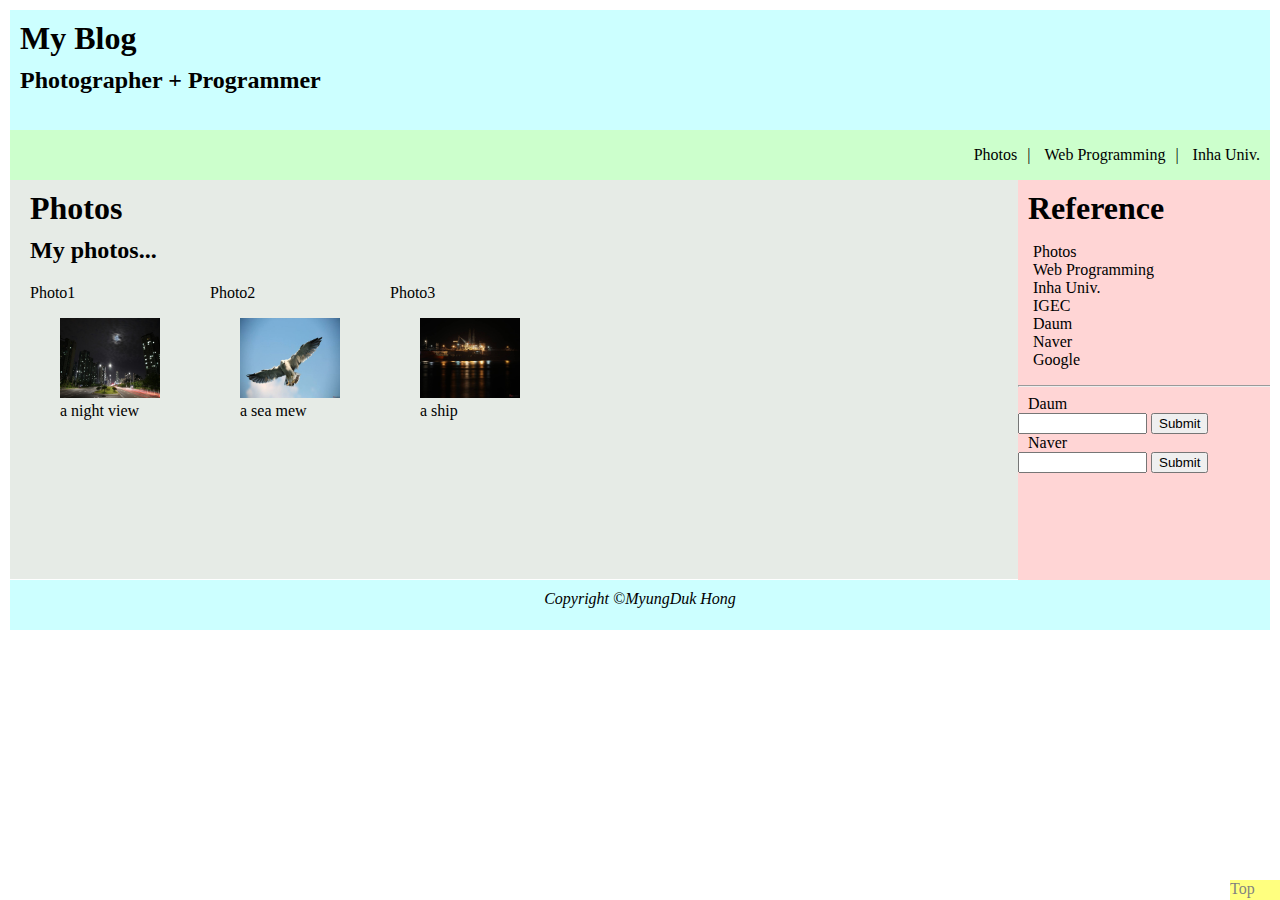
<file: index.html>
<!DOCTYPE html>
<!-- myblog.html -->
<html>
<head>
	<title>Demo</title>
	<meta charset="utf-8"/>
	<meta name="description" content="Demo project"/>
	<link rel="stylesheet" href="myblog.css">
	<script type="text/javascript">
	</script>
</head>
<body>
	<a name="top"></a>
	<!-- ==================== header ==================== -->
	<header class="topcontent">
		<hgroup>
			<h1>My Blog</h1>
			<h2>Photographer + Programmer</h2>
		</hgroup>
	</header>
	<!-- ==================== navigation ==================== -->
	<nav class="topmenu">
		<ul>
			<li><a target="content" href="photos.html">Photos</a></li>|
			<li><a target="content" href="wb.html">Web Programming</a></li>|
			<li><a href="http://www.inha.ac.kr" target="_blank">Inha Univ.</a></li>
		</ul>
	</nav>
	<!-- ==================== maincontent ==================== -->
	<article class="maincontent">
		<iframe id="main_content" name="content" src="photos.html"></iframe>
	</article>
	<!-- ==================== aside ==================== -->
	<aside class="submenu">	
		<h1>Reference</h1>	
		<article>			
			<ul>
				<li><a href="#maincontent_photos">Photos</a></li>
				<li><a href="#maincontent_wb">Web Programming</a></li>
				<li><a href="http://www.inha.ac.kr" target="_blank">Inha Univ.</a></li>
				<li><a href="http://igec.inha.ac.kr/" target="_blank">IGEC</a></li>
				<li><a href="http://www.daum.net" target="_blank">Daum</a></li>
				<li><a href="http://www.naver.com" target="_blank">Naver</a></li>
				<li><a href="http://www.google.com" target="_blank">Google</a></li>
			</ul>
		</article>
		<hr/>
		<article>
			<span>Daum</span>
			<form action="http://search.daum.net/search" method="get" accept-charset="utf-8" target="_blank">
				<input type="text" name="q" size="13"/>
				<input type="submit">
			</form>
		</article>
		<article>
			<span>Naver</span>
			<form action="http://search.naver.com/search.naver" method="get" accept-charset="utf-8" target="_blank">
				<input type="text" name="query" size="13"/>
				<input type="submit">
			</form>
		</article>
		<br/>
	</aside>	
	<!-- ==================== footer ==================== -->	
	<footer class="bottomcontent">
		<address>Copyright &copy;<a href="mailto:hmdgo@eslab.inha.ac.kr">MyungDuk Hong</a></address>
	</footer>
	<!-- ==================== remote ==================== -->	
	<div class="remote">
		<a href="#top">Top</a>
	</div>
</body>
</html>
</file>
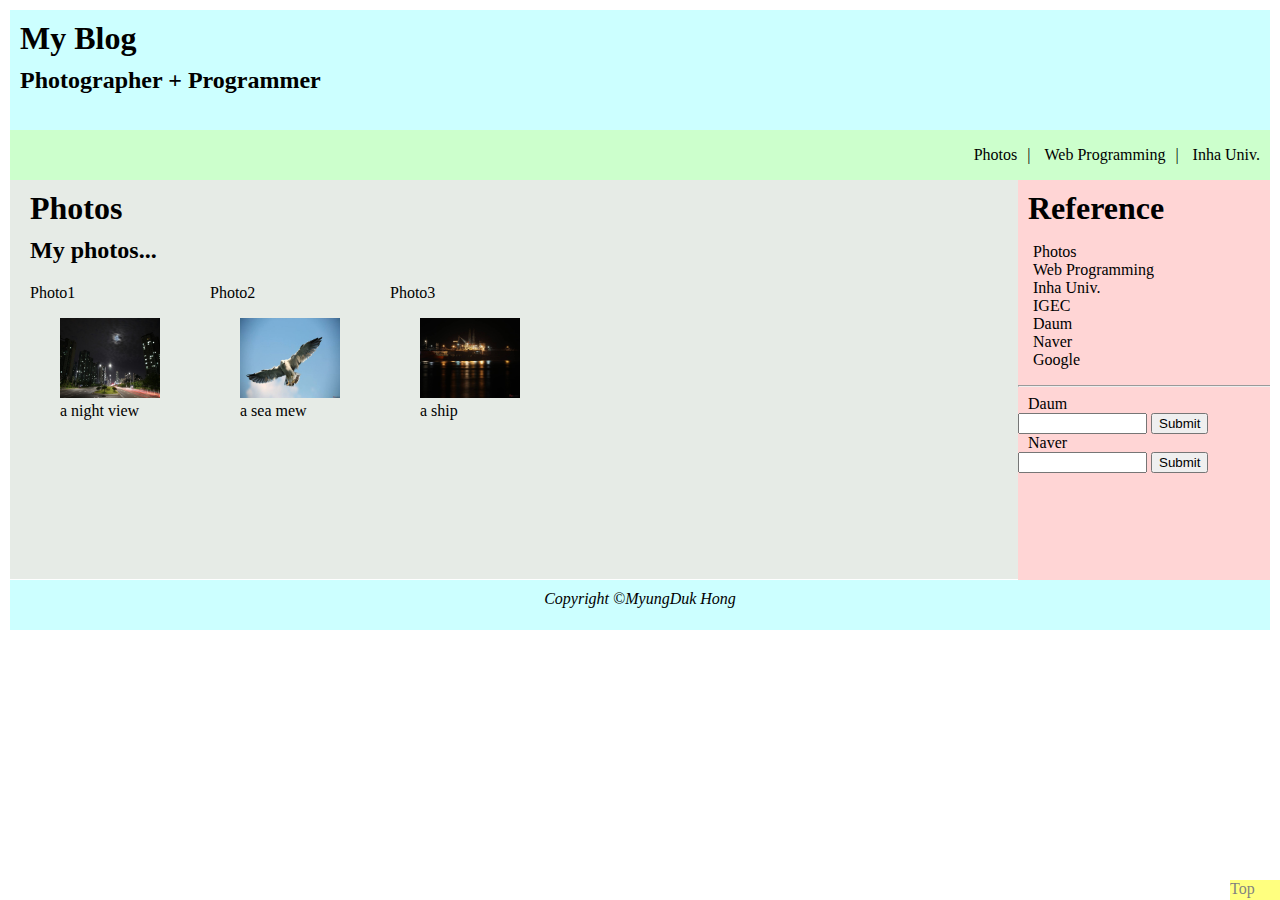
<file: myblog.html>
<!DOCTYPE html>
<html>
<head>
	<title>Demo</title>
	<meta charset="utf-8"/>
	<meta name="description" content="Demo project"/>
	<link rel="stylesheet" href="myblog.css">
	<script type="text/javascript">
	</script>
</head>
<body>
	<a name="top"></a>
	<!-- ==================== header ==================== -->
	<header class="topcontent">
		<hgroup>
			<h1>My Blog</h1>
			<h2>Photographer + Programmer</h2>
		</hgroup>
	</header>
	<!-- ==================== navigation ==================== -->
	<nav class="topmenu">
		<ul>
			<li><a target="content" href="photos.html">Photos</a></li>|
			<li><a target="content" href="wb.html">Web Programming</a></li>|
			<li><a href="http://www.inha.ac.kr" target="_blank">Inha Univ.</a></li>
		</ul>
	</nav>
	<!-- ==================== maincontent ==================== -->
	<article class="maincontent">
		<iframe id="main_content" name="content" src="photos.html"></iframe>
	</article>
	<!-- ==================== aside ==================== -->
	<aside class="submenu">	
		<h1>Reference</h1>	
		<article>			
			<ul>
				<li><a href="#maincontent_photos">Photos</a></li>
				<li><a href="#maincontent_wb">Web Programming</a></li>
				<li><a href="http://www.inha.ac.kr" target="_blank">Inha Univ.</a></li>
				<li><a href="http://igec.inha.ac.kr/" target="_blank">IGEC</a></li>
				<li><a href="http://www.daum.net" target="_blank">Daum</a></li>
				<li><a href="http://www.naver.com" target="_blank">Naver</a></li>
				<li><a href="http://www.google.com" target="_blank">Google</a></li>
			</ul>
		</article>
		<hr/>
		<article>
			<span>Daum</span>
			<form action="http://search.daum.net/search" method="get" accept-charset="utf-8" target="_blank">
				<input type="text" name="q" size="13"/>
				<input type="submit">
			</form>
		</article>
		<article>
			<span>Naver</span>
			<form action="http://search.naver.com/search.naver" method="get" accept-charset="utf-8" target="_blank">
				<input type="text" name="query" size="13"/>
				<input type="submit">
			</form>
		</article>
		<br/>
	</aside>	
	<!-- ==================== footer ==================== -->	
	<footer class="bottomcontent">
		<address>Copyright &copy;<a href="mailto:hmdgo@eslab.inha.ac.kr">MyungDuk Hong</a></address>
	</footer>
	<!-- ==================== remote ==================== -->	
	<div class="remote">
		<a href="#top">Top</a>
	</div>
</body>
</html>
</file>
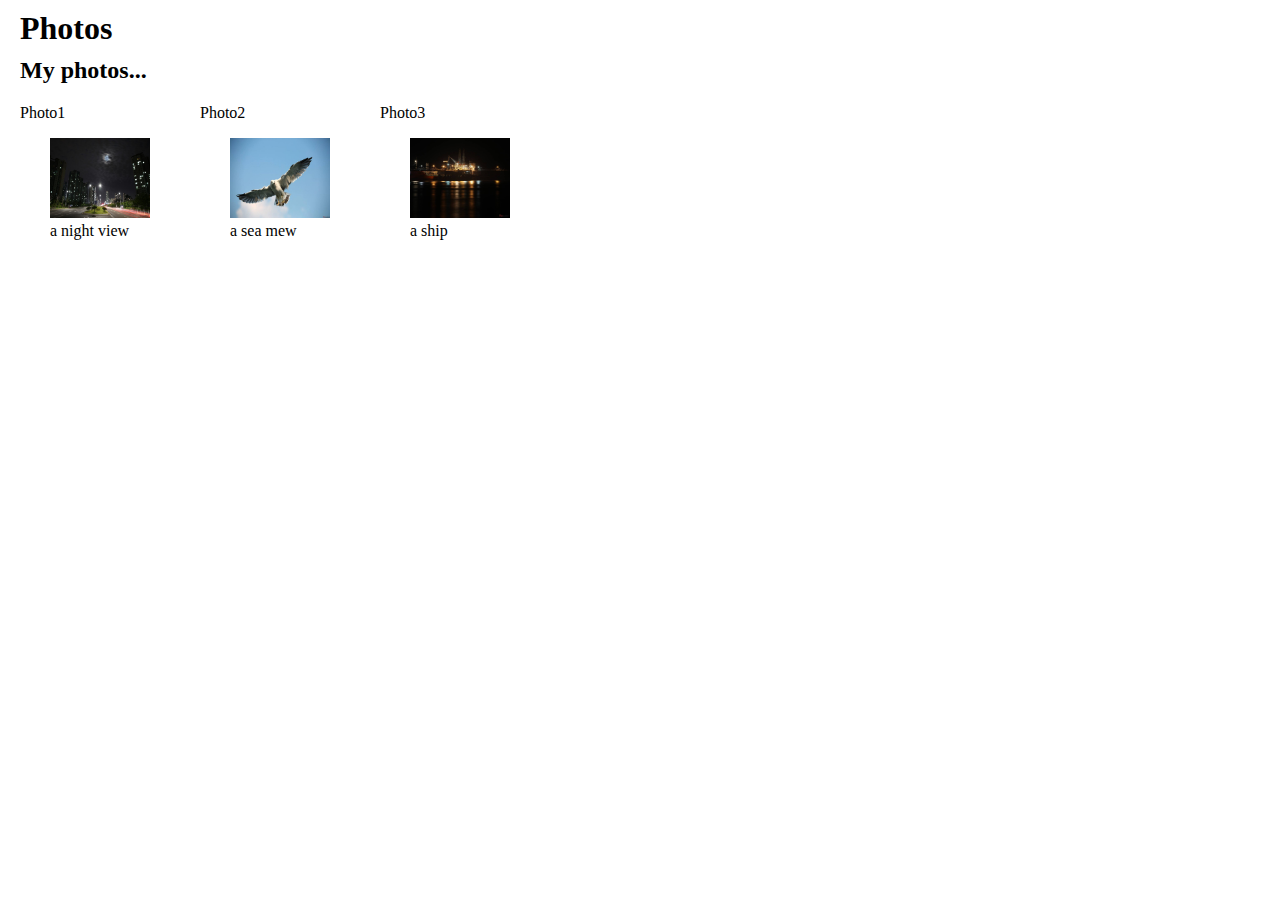
<file: photos.html>
<!DOCTYPE html>
<html>
<head>
	<meta charset="utf-8"/>
	<link rel="stylesheet" href="myblog.css">
</head>
<body>
	<section class="photos">
		<hgroup>
			<h1>Photos</h1>
			<h2>My photos...</h2>
		</hgroup>
		<article class="photo_list">
			<article>
				<a href="photo1.jpg" target="_blank">
					<p>Photo1</p>
					<figure>
						<img src="photo1.jpg" alt="photo1">
						<figcaption>a night view</figcaption>
					</figure>
				</a>
			</article>
			<article>	
				<a href="photo2.jpg" target="_blank">
					<p>Photo2</p>
					<figure>
						<img src="photo2.jpg" alt="photo2">
						<figcaption>a sea mew</figcaption>
					</figure>
				</a>
			</article>
			<article>	
				<a href="photo3.jpg" target="_blank">
					<p>Photo3</p>
					<figure>
						<img src="photo3.jpg" alt="photo2">
						<figcaption>a ship</figcaption>
					</figure>
				</a>
			</article>
		</article>
	</section>
</body>
<script>
	document.body.scrollIntoView(true);
	parent.document.all.main_content.height = document.body.scrollHeight + 20; 
</script> 
</html>
</file>
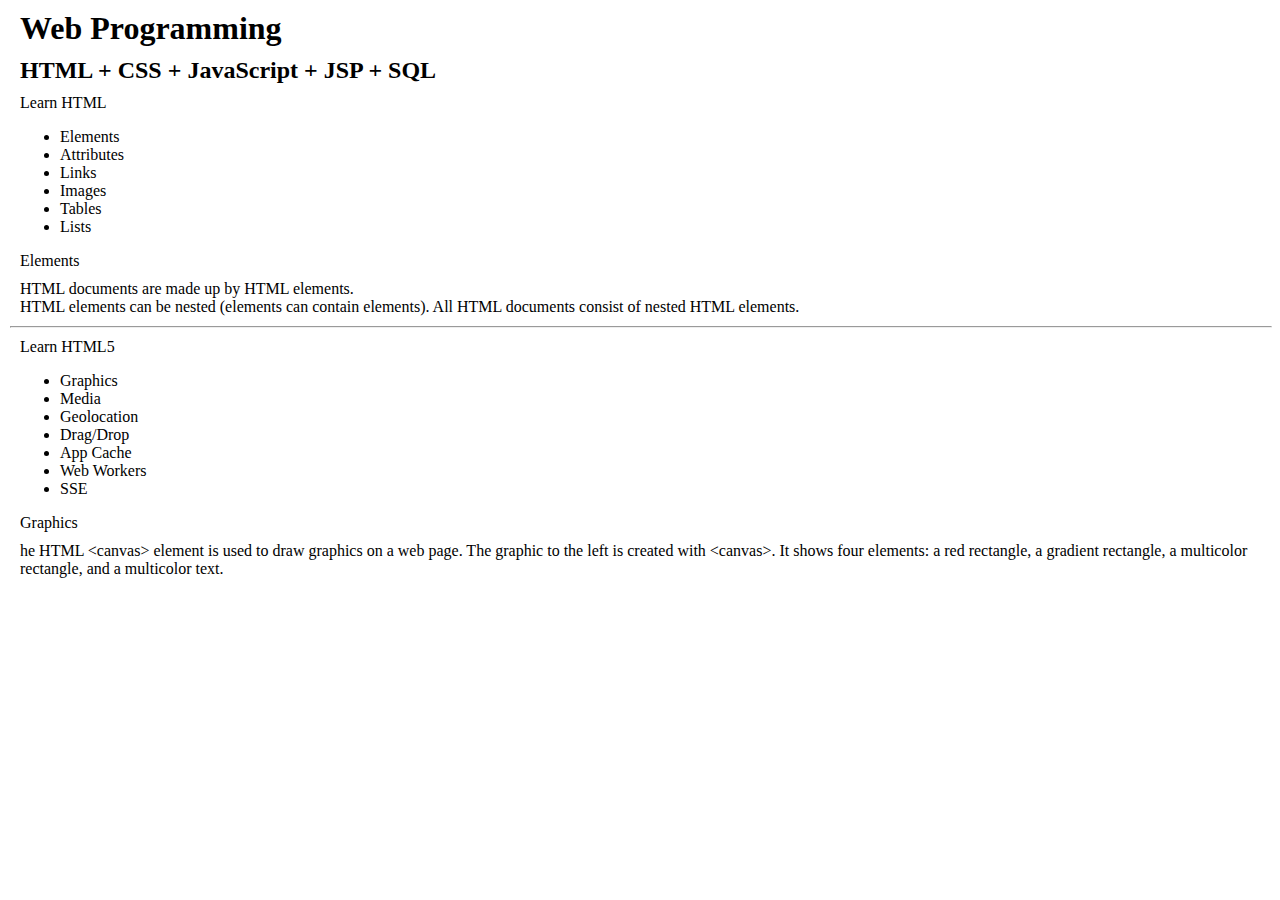
<file: wb.html>
<!DOCTYPE html>
<html>
<head>
	<meta charset="utf-8"/>
	<link rel="stylesheet" href="myblog.css">
</head>
<body>
	<section class="wb">
		<hgroup>
			<h1>Web Programming</h1>
			<h2>HTML + CSS + JavaScript + JSP + SQL</h2>
		</hgroup>
		<article>			
			<header>
				Learn HTML 
			</header>
			<article>
				<header>
					<ul>
						<li>Elements</li>
						<li>Attributes</li>
						<li>Links</li>
						<li>Images</li>
						<li>Tables</li>
						<li>Lists</li>
					</ul>
				</header>
				<article>
					<div>
						<p>Elements</p>
						<p>HTML documents are made up by HTML elements.<br/>
							HTML elements can be nested (elements can contain elements). All HTML documents consist of nested HTML elements.
						</p>
					</div>
				</article>
			</article>
		</article>
		<hr/>
		<article>
			<header>
				Learn HTML5
			</header>
			<article>
				<header>
					<ul>
						<li>Graphics</li>
						<li>Media</li>
						<li>Geolocation</li>
						<li>Drag/Drop</li>
						<li>App Cache</li>
						<li>Web Workers</li>
						<li>SSE</li>
					</ul>
				</header>
				<article>
					<div>
						<p>Graphics</p>
						<p>he HTML &lt;canvas&gt; element is used to draw graphics on a web page. The graphic to the left is created with &lt;canvas&gt;. It shows four elements: a red rectangle, a gradient rectangle, a multicolor rectangle, and a multicolor text.
						</p>
					</div>
				</article>
			</article>
		</article>
	</section>	
</body>
<script>
	document.body.scrollIntoView(true);
	parent.document.all.main_content.height = document.body.scrollHeight + 20; 
</script> 
</html>
</file>
<file: myblog.css>
* {
	/*border: 1px solid red;*/
}
header, section, nav, article, aside, footer {
}

body {
	margin: 10px;
}
body > header {
	width: 100%;
	height: 120px;
	background-color: #CCFFFF;

	display: block;
	overflow: hidden;
}
body > nav {
	width: 100%;
	height: 50px;
	background-color: #CCFFCC;

	display: block;
	overflow: hidden;
}
body > article.maincontent {
	width: 80%;
	/*height: 600px;*/			
	background-color: #E6EBE6;

	display: inline;
	float:left;
	overflow: hidden;
}		
body > aside {
	width: 20%;
	height: 400px;
	background-color: #FFD5D5;

	display: inline;
	float:left;
	overflow: hidden;
}
body > footer {
	width: 100%;
	height: 50px;
	background-color: #CCFFFF;
	text-align: center;			

	display: block;			
	overflow: hidden;
}

/*body > article.maincontent > section.photos*/ section.photos {
	display: inline;
	overflow: auto;
}

/*body > article.maincontent > section.wb*/ section.wb {
	display: inline;
	overflow: auto;
}

body > div.remote {
	width: 50px;
	height: 20px;
	background-color: #FFFF00;

	position: fixed;
	right: 0px;
	bottom: 0px;
	z-index: 10;

	opacity: 0.5;
}

/*
section.photos > article {
display:inline;
overflow: auto;
}
*/

h1, h2, span, p, article > header {
	margin: 10px;
}

body > aside ul {			
	padding-left: 15px;
}

nav {
	text-align: right;
}

nav > ul > li {
	top: 20%; 
	left: 10%; 
	margin: 10px;
	list-style: none; 
	display: inline;
}

.maincontent {

}

.photos {
	float: none;
}

.photo_list > article {
	float: left;
}

.photo_list > article > a > figure img {
	/* .photos_list img */
	width: 100px;
	height: 80px;
}

hr {
	width: 100%;
}

.wb {
	float: none;
	clear: both;
}

aside > article > ul {
	list-style-type: none;
}

footer > address {
	margin: 10px;
}

a {
	text-decoration: none;
}

a:link, a:visited {
	color:#000000;
}

a:hover {
	color:#ff0000;
}

a:active {
	color:#00ffff;
}

aside > article > ul a:link {
	color:#000000;
}

aside > article > ul a:visited {
	color:#000000;
}

aside > article > ul a:hover {
	color:#ff0000;
}

aside > article > ul a:active {
	color:#00ffff;
}

iframe {
	border: 0px;
	width: 100%;	
	margin:0px;
	min-height: 395px;
}
</file>
